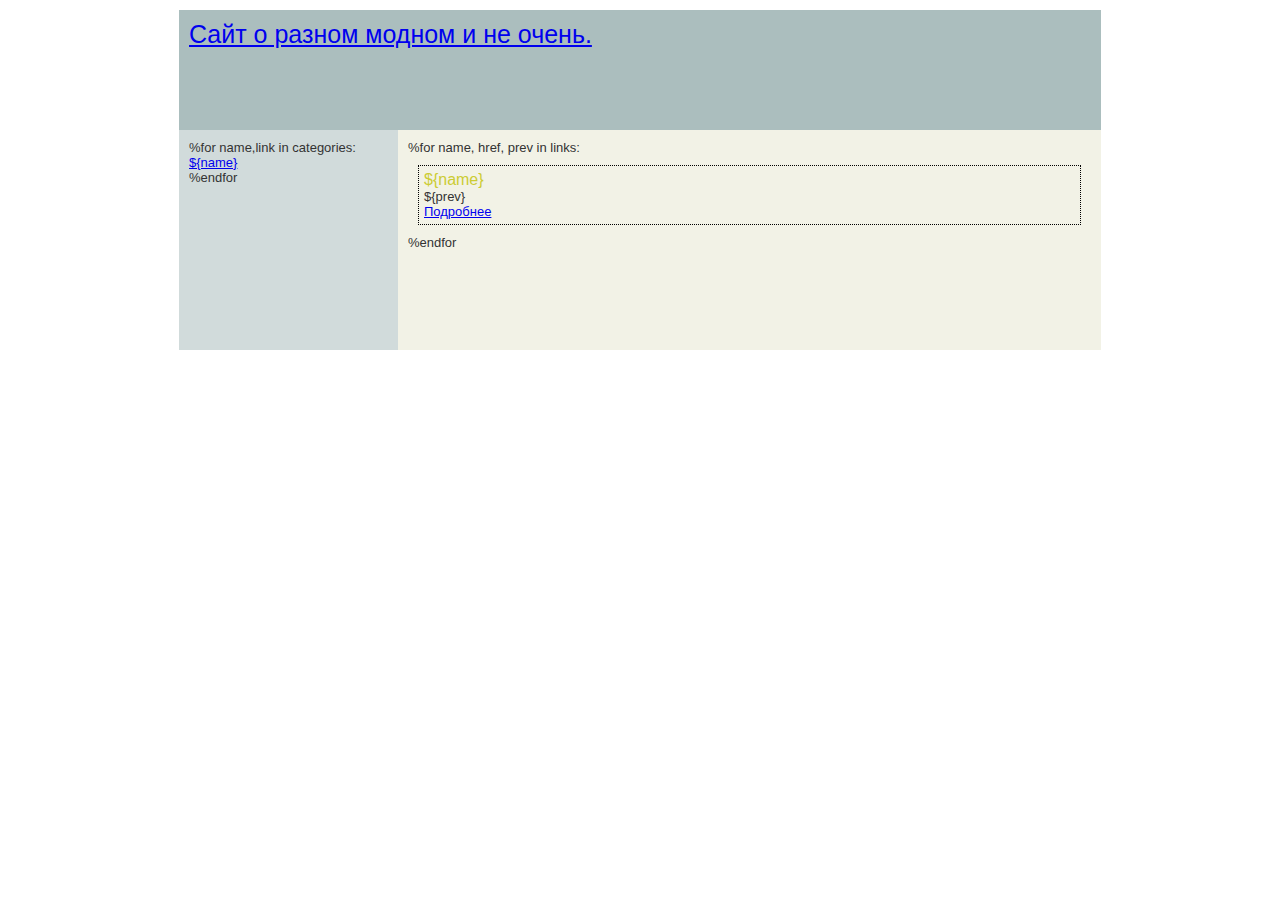
<file: templates/index.html>
<!DOCTYPE html PUBLIC "-//W3C//DTD XHTML 1.0 Strict//EN" "http://www.w3.org/TR/xhtml1/DTD/xhtml1-strict.dtd">
<html xmlns="http://www.w3.org/1999/xhtml">
<head>
<meta http-equiv="Content-Type" content="text/html; charset=utf-8" />



<title>${sitename}</title>
<meta name="Description" content="${sitename}">
<meta name="Keywords" content="${sitename}">



<link rel="stylesheet" type="text/css" href="main.css" />
</head>

<body>

   <!-- Begin Wrapper -->
   <div id="wrapper">
   
         <!-- Begin Header -->
         <div id="header">
		 
		       <a href="${index_name}">Сайт о разном модном и не очень.</a>		 
			   
		 </div>
		 <!-- End Header -->
		 
         <!-- Begin Faux Columns -->
		 <div id="faux">
		 
		       <!-- Begin Left Column -->
		       <div id="leftcolumn">
		           %for name,link in categories:
                        <a href="${link}">${name}</a><br />
		           %endfor
		       </div>
		       <!-- End Left Column -->
		 
		       <!-- Begin Right Column -->
		       <div id="rightcolumn">
		       
	                 
					 %for name, href, prev in links:
                    <div class = "preview">
                        <div class ="header">${name}</div>
                        <div class = "prev">${prev}</div>
                        <a href="${href}">Подробнее</a>
                    </div>
                     %endfor
<br />
<br />
<br />
<br />
<br />
<br />
<br />
					   
					  </p>
		       
			   <div class="clear"></div>
			   
		       </div>
		       <!-- End Right Column -->
			   
			   <div class="clear"></div>
			   
         </div>	   
         <!-- End Faux Columns --> 
		 
   </div>
   <!-- End Wrapper -->
</body>
</html>
</file>
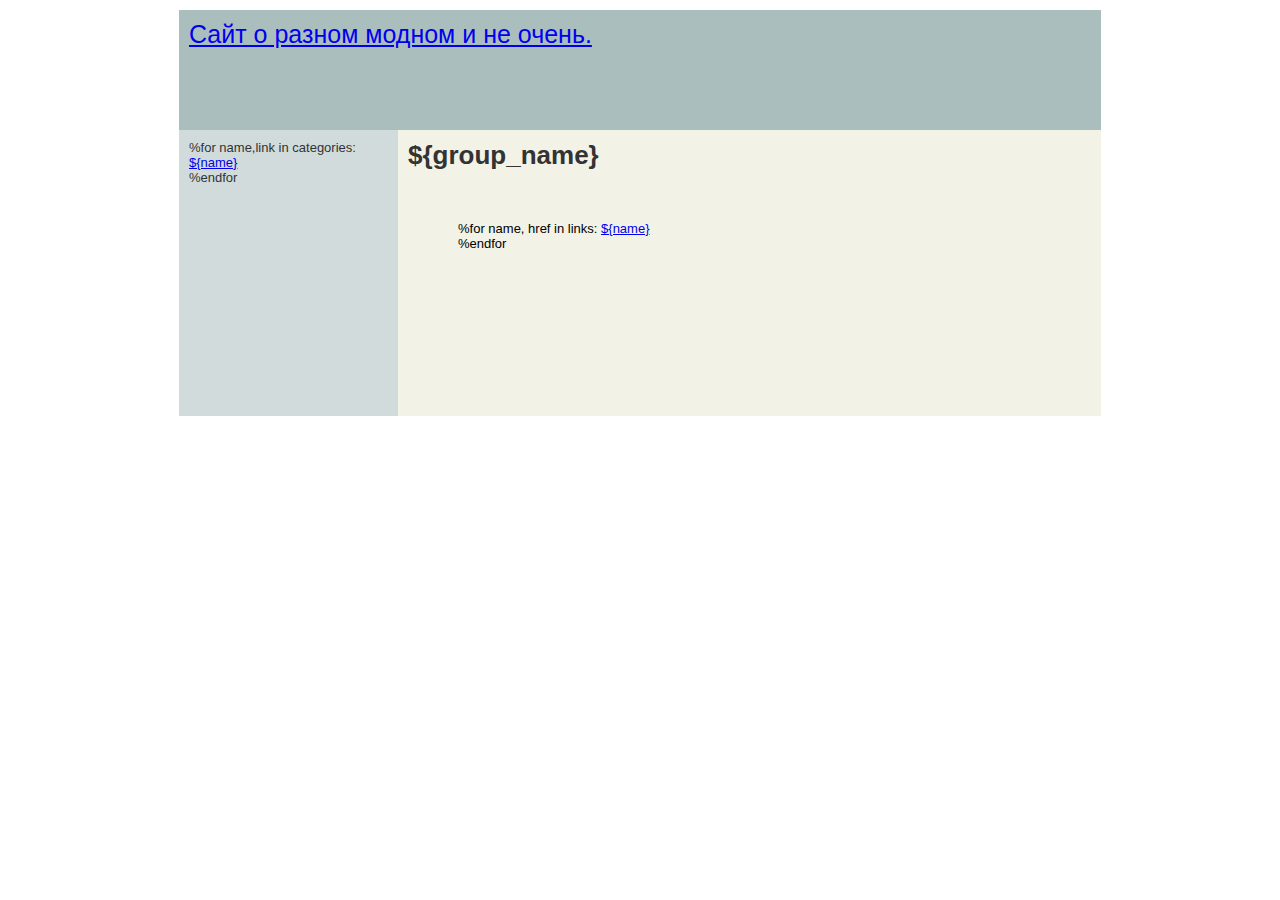
<file: templates/map.html>
<!DOCTYPE html PUBLIC "-//W3C//DTD XHTML 1.0 Strict//EN" "http://www.w3.org/TR/xhtml1/DTD/xhtml1-strict.dtd">
<html xmlns="http://www.w3.org/1999/xhtml">
<head>
<meta http-equiv="Content-Type" content="text/html; charset=utf-8" />



<title>${group_name}</title>
<meta name="Description" content="${group_name}">
<meta name="Keywords" content="${group_name}">



<link rel="stylesheet" type="text/css" href="main.css" />
</head>

<body>

   <!-- Begin Wrapper -->
   <div id="wrapper">
   
         <!-- Begin Header -->
         <div id="header">
		 
		       <a href="${index_name}">Сайт о разном модном и не очень.</a>   	 
			   
		 </div>
		 <!-- End Header -->
		 
         <!-- Begin Faux Columns -->
		 <div id="faux">
		 
		       <!-- Begin Left Column -->
		       <div id="leftcolumn">
		           %for name,link in categories:
                        <a href="${link}">${name}</a><br />
		           %endfor
		       </div>
		       <!-- End Left Column -->
		 
		       <!-- Begin Right Column -->
		       <div id="rightcolumn">
		       
	                 
					 
					 <h1>${group_name}</h1>	 
					 
				     <p>
					 
					       <div class="text">                       
                                    %for name, href in links:
                                        <a href="${href}">${name}</a><br />
                                    %endfor</div>

<br />
<br />
<br />
<br />
<br />
<br />
<br />
					   
					  </p>
		       
			   <div class="clear"></div>
			   
		       </div>
		       <!-- End Right Column -->
			   
			   <div class="clear"></div>
			   
         </div>	   
         <!-- End Faux Columns --> 
		 
   </div>
   <!-- End Wrapper -->
</body>
</html>
</file>
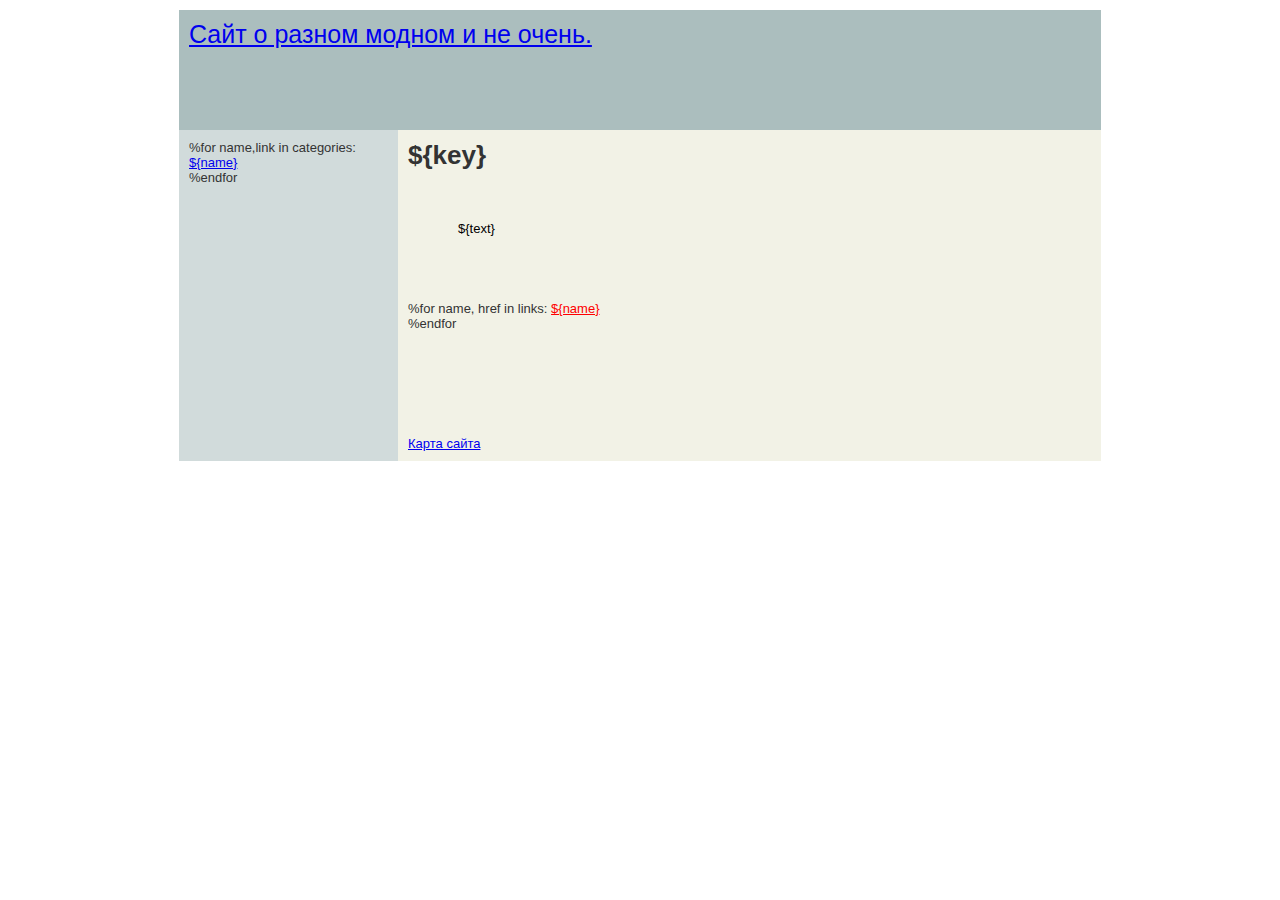
<file: templates/page.html>
<!DOCTYPE html PUBLIC "-//W3C//DTD XHTML 1.0 Strict//EN" "http://www.w3.org/TR/xhtml1/DTD/xhtml1-strict.dtd">
<html xmlns="http://www.w3.org/1999/xhtml">
<head>
<meta http-equiv="Content-Type" content="text/html; charset=utf-8" />



<title>${key}</title>
<meta name="Description" content="${key}">
<meta name="Keywords" content="${key}">


<link rel="stylesheet" type="text/css" href="main.css" />
</head>

<body>

   <!-- Begin Wrapper -->
   <div id="wrapper">
   
         <!-- Begin Header -->
         <div id="header">
		 
		       <a href = '${index_name}'>Сайт о разном модном и не очень.</a>		 
			   
		 </div>
		 <!-- End Header -->
		 
         <!-- Begin Faux Columns -->
		 <div id="faux">
		 
		       <!-- Begin Left Column -->
		       <div id="leftcolumn">
		           %for name,link in categories:
                        <a href="${link}">${name}</a><br />
		           %endfor
		       </div>
		       <!-- End Left Column -->
		 
		       <!-- Begin Right Column -->
		       <div id="rightcolumn">
		       
	                 
					 
					 <h1>${key}</h1>	 
					 
				     <p>
					 
					       <div class="text">${text}</div>	<br />

                           
                           <div class="links">
                                %for name, href in links:
                                    <a href="${href}">${name}</a><br />
                                %endfor
                           </div>	<br />
<br />
<br />
<br />
<br />
<br />
<br />
<a href = '${map_name}'>Карта сайта</a>
						   
					  </p>
		       
			   <div class="clear"></div>
			   
		       </div>
		       <!-- End Right Column -->
			   
			   <div class="clear"></div>
			   
         </div>	   
         <!-- End Faux Columns --> 
		 
   </div>
   <!-- End Wrapper -->
</body>
</html>
</file>
<file: templates/main.css>
/*
      Created by Keith Donegan of Code-Sucks.com
	  
	  E-Mail: Keithdonegan@gmail.com
	  
	  You can do whatever you want with these layouts,
	  but it would be greatly appreciated if you gave a link
	  back to http://www.code-sucks.com
	  
*/

* { padding: 0; margin: 0; }

body {
 font-family: Arial, Helvetica, sans-serif;
 font-size: 13px;
}
#wrapper { 
 margin: 0 auto;
 width: 922px;
}
#faux {
 background: url(faux-3-2-col.gif);
 margin-bottom: 10px;
 overflow: auto; /* Paul O Brien Fix for IE www.pmob.co.uk */
 width: 100%
}
#header {
 color: #333;
 width: 902px;
 padding: 10px;
 height: 100px;
 margin: 10px 0px 0px 0px;
 background: #ABBEBE;
 font-size: 25px;
}
#leftcolumn { 
 display: inline;
 color: #333;
 margin: 10px;
 padding: 0px;
 width: 195px;
 float: left;
}
#rightcolumn { 
 float: right;
 color: #333;
 margin: 10px;
 padding: 0px;
 width: 683px;
 display: inline;
 position: relative;
}
.clear { clear: both; background: none; }

.text{
    color: #000;
    padding: 50px;
}

.links a{
    color: #f00;
}
.links a:hover
{
    color: #f99;
}

.preview{
    border: 1px dotted #000;
    margin: 10px;
    padding: 5px;
}
.header{
    color: #cccc33;
    font-size:16px;
}
</file>
